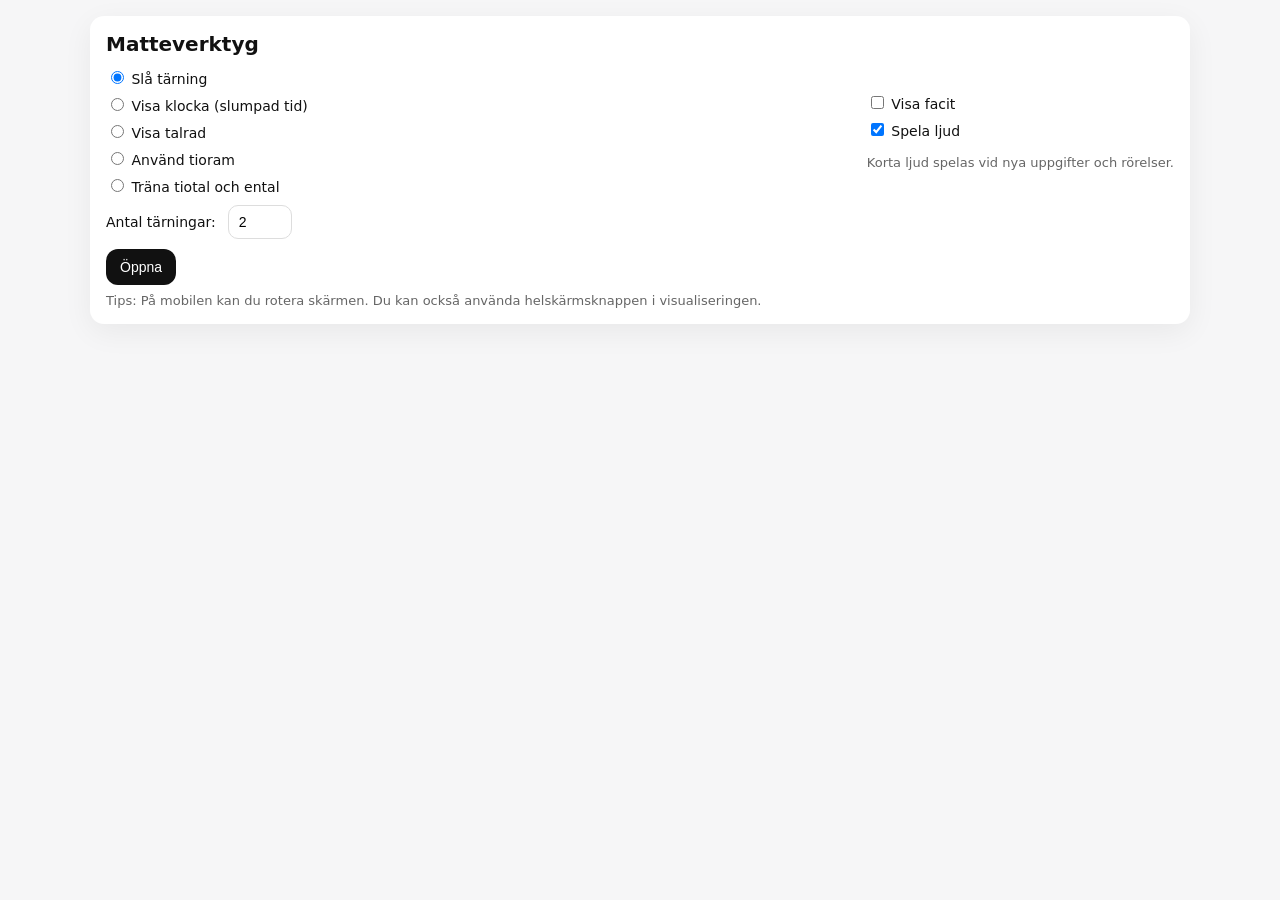
<file: matteapp.html>
<!doctype html>
<html lang="sv">
<head>
  <meta charset="utf-8" />
  <meta name="viewport" content="width=device-width,initial-scale=1" />
  <title>Matteverktyg</title>
  <style>
    :root { font-family: system-ui, -apple-system, Segoe UI, Roboto, Arial, sans-serif; }
    body { margin: 0; background: #f6f6f7; color: #111; }
    .app { max-width: 1100px; margin: 0 auto; padding: 16px; }
    .card { background: #fff; border-radius: 14px; padding: 16px; box-shadow: 0 8px 30px rgba(0,0,0,.06); }
    h1 { font-size: 20px; margin: 0 0 12px; }
    .row { display: flex; flex-wrap: wrap; gap: 12px; align-items: center; }
    .col { display: flex; flex-direction: column; gap: 8px; }
    label { font-size: 14px; }
    input[type="number"], select {
      font-size: 14px; padding: 8px 10px; border: 1px solid #ddd; border-radius: 10px; background: #fff;
    }
    button {
      font-size: 14px; padding: 10px 14px; border: 0; border-radius: 12px; background: #111; color: #fff;
      cursor: pointer;
    }
    button.secondary { background: #e9e9ea; color: #111; }
    button:disabled { opacity: .6; cursor: not-allowed; }
    .hint { color: #666; font-size: 13px; margin-top: 8px; }
    .spacer { height: 10px; }
    .hidden { display: none !important; }

    /* Visualization */
    .vizWrap {
      margin-top: 14px;
      display: grid;
      grid-template-rows: auto minmax(0, 1fr) auto;
      gap: 10px;
      height: min(78vh, 760px);
    }
    .vizTop { display:flex; gap: 10px; flex-wrap: wrap; align-items: center; justify-content: space-between; }
    .vizInfo { font-size: 15px; font-weight: 600; }
    .vizCanvasWrap {
      background: #fff; border-radius: 14px; box-shadow: inset 0 0 0 1px #eee;
      overflow: hidden; position: relative; min-width: 0; min-height: 0;
    }
    canvas { position: absolute; inset: 0; width: 100%; height: 100%; display: block; background: white; }
    #vizCard:fullscreen { box-sizing: border-box; width: 100%; height: 100%; border-radius: 0; }
    #vizCard:fullscreen .vizWrap { height: 100%; margin-top: 0; }
    .guessControl { position: absolute; z-index: 1; transform: translateX(-50%); display: flex; flex-direction: column; align-items: center; gap: 4px; }
    .guessControl label { font-size: 13px; font-weight: 600; }
    .guessControl input { box-sizing: border-box; width: 86px; height: 36px; padding: 4px 6px; text-align: center; font-size: 20px; }
    .guessControl input:read-only { background: #f0f0f1; }
    .guessControl input:invalid { border-color: #b3261e; }
    .guessControl.compact { gap: 0; }
    .guessControl.compact label { position: absolute; right: calc(100% + 6px); top: 50%; transform: translateY(-50%); white-space: nowrap; font-size: 12px; }
    .guessControl.compact input { width: 62px; height: 30px; font-size: 18px; }
    .balanceStatus { position: absolute; left: 8px; right: 8px; bottom: 8px; margin: 0; text-align: center; color: #555; font-size: 14px; }
    .vizBottom { display:flex; gap: 10px; flex-wrap: wrap; align-items: center; justify-content: center; }
    .pill { padding: 8px 12px; background:#f0f0f1; border-radius: 999px; font-size: 13px; color:#222; }
  </style>
</head>
<body>
  <div class="app">
    <div class="card" id="setupCard">
      <h1>Matteverktyg</h1>

      <div class="row">
        <div class="col">
          <label><input type="radio" name="mode" value="dice" checked> Slå tärning</label>
          <label><input type="radio" name="mode" value="clock"> Visa klocka (slumpad tid)</label>
          <label><input type="radio" name="mode" value="numberline"> Visa talrad</label>
          <label><input type="radio" name="mode" value="tenframe"> Använd tioram</label>
          <label><input type="radio" name="mode" value="placevalue"> Träna tiotal och ental</label>
        </div>

        <div class="col" id="answerOptions" style="margin-left:auto;">
          <!-- DEFAULT: AVBOCKAD -->
          <label><input id="showAnswer" type="checkbox"> Visa facit</label>
          <label><input id="soundEnabled" type="checkbox" checked> Spela ljud</label>
          <div class="hint">Korta ljud spelas vid nya uppgifter och rörelser.</div>
        </div>
      </div>

      <div class="spacer"></div>

      <div class="row" id="diceOptions">
        <label>Antal tärningar:</label>
        <input id="numDice" type="number" min="1" max="24" value="2" />
      </div>

      <div class="row hidden" id="clockOptions">
        <label for="interval">Slumpa tider i:</label>
        <select id="interval">
          <option value="5" selected>5-minuterssteg</option>
          <option value="10">10-minuterssteg</option>
          <option value="15">15-minuterssteg</option>
          <option value="20">20-minuterssteg</option>
          <option value="all">Samtliga femminuterssteg</option>
        </select>
        <span class="hint" style="margin:0">25 och 35 minuter (5 i/över halv) slumpas aldrig.</span>
      </div>

      <div class="row hidden" id="numberlineOptions">
        <label>Talrad från:</label>
        <input id="nlMin" type="number" value="0" style="width:90px" />
        <label>till:</label>
        <input id="nlMax" type="number" value="10" style="width:90px" />
        <span class="hint" style="margin:0">Tips: t.ex. -10 till 10</span>

        <label style="margin-left:12px;">Figur:</label>
        <select id="nlFigure">
          <option value="ball" selected>Boll</option>
          <option value="rabbit">Kanin</option>
        </select>

        <label style="margin-left:12px;">Hopplängd:</label>
        <input id="nlStep" type="number" min="1" max="50" value="1" style="width:90px" />
      </div>

      <div class="row hidden" id="tenFrameOptions">
        <label for="tenFrameActivity">Övning:</label>
        <select id="tenFrameActivity">
          <option value="complete">Komplettera till valt tal</option>
          <option value="split">Dela upp ett tal</option>
        </select>
        <label for="tenFrameTarget">Talområde:</label>
        <select id="tenFrameTarget">
          <option value="5">Upp till 5</option>
          <option value="10" selected>Upp till 10</option>
        </select>
        <label for="tenFrameGrouping">Talbild:</label>
        <select id="tenFrameGrouping">
          <option value="numicon" selected>Numicon-talformer</option>
          <option value="pairs">Tioram, grupperad i par</option>
          <option value="fives">Två rader med 5</option>
        </select>
      </div>

      <div class="row hidden" id="placeValueOptions">
        <label for="placeValueActivity">Övning:</label>
        <select id="placeValueActivity">
          <option value="identify">Vilket tal visar klossarna?</option>
          <option value="build">Bygg talet med klossar</option>
        </select>
        <label for="placeValueRange">Talområde:</label>
        <select id="placeValueRange">
          <option value="20">Upp till 20</option>
          <option value="99" selected>Upp till 99</option>
        </select>
        <label for="placeValueShapes">Klossar:</label>
        <select id="placeValueShapes">
          <option value="numicon" selected>Numicon-talformer</option>
          <option value="blocks">Tiotalsstavar och entalsklossar</option>
        </select>
      </div>

      <div class="spacer"></div>
      <div class="row">
        <button id="openBtn">Öppna</button>
      </div>

      <div class="hint">Tips: På mobilen kan du rotera skärmen. Du kan också använda helskärmsknappen i visualiseringen.</div>
    </div>

    <div class="card hidden" id="vizCard">
      <div class="vizWrap">
        <div class="vizTop">
          <div class="vizInfo" id="vizTitle">—</div>
          <div class="row">
            <span class="pill" id="answerPill">Facit: (dolt)</span>
            <button class="secondary" id="toggleAnswerBtn" aria-pressed="false">Visa facit</button>
            <button class="secondary" id="fullscreenBtn">Helskärm</button>
            <button class="secondary" id="backBtn">Tillbaka</button>
          </div>
        </div>

        <div class="vizCanvasWrap" id="canvasContainer">
          <canvas id="canvas"></canvas>
          <div class="guessControl hidden" id="guessControl">
            <label for="tenFrameGuess" id="guessLabel">Ditt tal:</label>
            <input id="tenFrameGuess" type="number" min="0" max="10" step="1" inputmode="numeric" autocomplete="off" aria-describedby="balanceStatus" />
          </div>
          <p class="balanceStatus hidden" id="balanceStatus" role="status" aria-live="polite"></p>
        </div>

        <div class="vizBottom">
        <button id="actionBtn">—</button>
        <button class="secondary" id="leftBtn">←</button>
        <button class="secondary" id="rightBtn">→</button>
      </div>
      </div>
    </div>
  </div>

<script>
(() => {
  // ---------- State ----------
  let mode = "dice";
  let showAnswer = document.getElementById("showAnswer").checked;

  // Dice state
  let diceN = 2;
  let diceValues = [];
  let diceAnim = null;

  // Clock state
  let interval = "5";
  let clockTime = { h: 0, m: 0 }; // 0-11, 0-59
  let clockAngles = { hour: -Math.PI/2, min: -Math.PI/2 };
  let clockAnim = null;

  // Number line state
  let nlDisplayValue = 0;
  let nlMin = 0;
  let nlMax = 10;
  let nlValue = 0;
  let nlAnim = null;
  let nlAnimState = null; // {from,to,t0,duration}
  let nlFigure = "ball"; // "ball" | "rabbit"
  let nlStepSize = 1;

  // Tioram state
  let tenFrameTask = { type: "complete", total: 10, shown: 5, missing: 5 };
  let tenFrameGuess = null;
  let tenFrameGuessText = "";
  let tenFrameGuessError = "";

  // Place value state
  let placeValueTask = { type: "identify", number: 0, tens: 0, ones: 0 };
  let soundEnabled = true;

  const rabbitImg = new Image();

  rabbitImg.onload = () => {
    if (!vizCard.classList.contains("hidden") && mode === "numberline" && nlFigure === "rabbit") {
      redraw();
    }
  };

  rabbitImg.onerror = () => {
    console.error("Kunde inte ladda rabbit.png. Kontrollera sökväg/filnamn.");
  };

  rabbitImg.src = "rabbit.png";

  // ---------- Elements ----------
  const setupCard = document.getElementById("setupCard");
  const vizCard = document.getElementById("vizCard");
  const diceOptions = document.getElementById("diceOptions");
  const clockOptions = document.getElementById("clockOptions");
  const numberlineOptions = document.getElementById("numberlineOptions");
  const tenFrameOptions = document.getElementById("tenFrameOptions");
  const placeValueOptions = document.getElementById("placeValueOptions");

  const openBtn = document.getElementById("openBtn");
  const backBtn = document.getElementById("backBtn");
  const fullscreenBtn = document.getElementById("fullscreenBtn");
  const toggleAnswerBtn = document.getElementById("toggleAnswerBtn");
  const actionBtn = document.getElementById("actionBtn");
  const leftBtn = document.getElementById("leftBtn");
  const rightBtn = document.getElementById("rightBtn");


  const showAnswerEl = document.getElementById("showAnswer");
  const soundEnabledEl = document.getElementById("soundEnabled");
  const tenFrameActivityEl = document.getElementById("tenFrameActivity");
  const tenFrameTargetEl = document.getElementById("tenFrameTarget");
  const tenFrameGroupingEl = document.getElementById("tenFrameGrouping");
  const tenFrameGuessEl = document.getElementById("tenFrameGuess");
  const guessControl = document.getElementById("guessControl");
  const guessLabel = document.getElementById("guessLabel");
  const balanceStatus = document.getElementById("balanceStatus");
  const placeValueActivityEl = document.getElementById("placeValueActivity");
  const placeValueRangeEl = document.getElementById("placeValueRange");
  const placeValueShapesEl = document.getElementById("placeValueShapes");
  const numDiceEl = document.getElementById("numDice");
  const intervalEl = document.getElementById("interval");
  const nlMinEl = document.getElementById("nlMin");
  const nlMaxEl = document.getElementById("nlMax");
  const nlFigureEl = document.getElementById("nlFigure");
  const nlStepEl = document.getElementById("nlStep");

  const vizTitle = document.getElementById("vizTitle");
  const answerPill = document.getElementById("answerPill");

  const canvasContainer = document.getElementById("canvasContainer");
  const canvas = document.getElementById("canvas");
  const ctx = canvas.getContext("2d");

  // #region Numicon talbilder
  // Färger och former följer användarens referensbild. Ett vitt hål visar ett ental.
  // Udda tal över 1 har ett extra hål uppe till höger och en indragen kant till vänster.
  class NumiconShapes {
    constructor(context) {
      this.ctx = context;
      this.colors = [null, "#f8ae4c", "#a9bae1", "#ffed00", "#b3d38d", "#e63027",
        "#00abc5", "#f39aa4", "#009e59", "#674997", "#006cb5"];
    }

    size(value, unit) {
      return { width: (value === 1 ? 1 : 2) * unit, height: Math.ceil(value / 2) * unit };
    }

    drawCentered(value, centerX, centerY, unit) {
      if (value < 1 || value > 10) return;
      const size = this.size(value, unit);
      this.draw(value, centerX - size.width / 2, centerY - size.height / 2, unit);
    }

    draw(value, x, y, unit) {
      if (value < 1 || value > 10) return;
      const context = this.ctx;
      const size = this.size(value, unit);
      const hasStep = value > 1 && value % 2 === 1;
      const points = hasStep
        ? [[unit, 0], [size.width, 0], [size.width, size.height], [0, size.height], [0, unit], [unit, unit]]
        : [[0, 0], [size.width, 0], [size.width, size.height], [0, size.height]];
      const radius = unit * 0.055;

      context.save();
      context.beginPath();
      points.forEach((point, index) => {
        const previous = points[(index + points.length - 1) % points.length];
        const next = points[(index + 1) % points.length];
        const beforeLength = Math.hypot(previous[0] - point[0], previous[1] - point[1]);
        const afterLength = Math.hypot(next[0] - point[0], next[1] - point[1]);
        const beforeX = x + point[0] + (previous[0] - point[0]) * radius / beforeLength;
        const beforeY = y + point[1] + (previous[1] - point[1]) * radius / beforeLength;
        const afterX = x + point[0] + (next[0] - point[0]) * radius / afterLength;
        const afterY = y + point[1] + (next[1] - point[1]) * radius / afterLength;
        if (index === 0) context.moveTo(beforeX, beforeY);
        else context.lineTo(beforeX, beforeY);
        context.quadraticCurveTo(x + point[0], y + point[1], afterX, afterY);
      });
      context.closePath();
      context.fillStyle = this.colors[value];
      context.fill();
      context.strokeStyle = "rgba(0, 0, 0, 0.22)";
      context.lineWidth = Math.max(0.7, unit * 0.025);
      context.stroke();

      context.fillStyle = "#fff";
      for (let row = 0; row < Math.ceil(value / 2); row++) {
        for (let column = 0; column < (value === 1 ? 1 : 2); column++) {
          if (hasStep && row === 0 && column === 0) continue;
          context.beginPath();
          context.arc(x + (column + 0.5) * unit, y + (row + 0.5) * unit, unit * 0.35, 0, Math.PI * 2);
          context.fill();
        }
      }
      context.restore();
    }
  }

  const numiconShapes = new NumiconShapes(ctx);
  // #endregion

  let soundContext = null;

  // ---------- Helpers ----------
  function clamp(v, a, b){ return Math.max(a, Math.min(b, v)); }

  // #region Ritstorlek och helskärm
  let canvasResizeFrame = null;

  function resizeCanvasToContainer() {
    const rect = canvasContainer.getBoundingClientRect();
    const dpr = window.devicePixelRatio || 1;
    const width = Math.max(1, Math.floor(rect.width * dpr));
    const height = Math.max(1, Math.floor(rect.height * dpr));
    if (canvas.width !== width) canvas.width = width;
    if (canvas.height !== height) canvas.height = height;
    ctx.setTransform(dpr, 0, 0, dpr, 0, 0); // draw in CSS pixels
  }

  function scheduleCanvasResize() {
    if (canvasResizeFrame !== null) return;
    canvasResizeFrame = requestAnimationFrame(() => {
      canvasResizeFrame = null;
      if (vizCard.classList.contains("hidden")) return;
      resizeCanvasToContainer();
      redraw();
    });
  }

  // Storleken kan ändras utan en window-resize, till exempel när kortet går till helskärm.
  const canvasSizeObserver = new ResizeObserver(scheduleCanvasResize);
  canvasSizeObserver.observe(canvasContainer);
  document.addEventListener("fullscreenchange", () => {
    fullscreenBtn.textContent = document.fullscreenElement ? "Avsluta helskärm" : "Helskärm";
    scheduleCanvasResize();
  });
  // #endregion

  function withSoundContext(playSound) {
    if (!soundEnabled) return;

    const AudioContextType = window.AudioContext || window.webkitAudioContext;
    if (!AudioContextType) return;

    try {
      if (!soundContext) soundContext = new AudioContextType();
      soundContext.resume().then(() => playSound(soundContext)).catch(() => {});
    } catch {}
  }

  function playTone(context, startTime, frequency, duration, peakVolume, waveType = "sine") {
    const oscillator = context.createOscillator();
    const volume = context.createGain();

    oscillator.type = waveType;
    oscillator.frequency.setValueAtTime(frequency, startTime);
    volume.gain.setValueAtTime(0.0001, startTime);
    volume.gain.exponentialRampToValueAtTime(peakVolume, startTime + 0.003);
    volume.gain.exponentialRampToValueAtTime(0.0001, startTime + duration);

    oscillator.connect(volume);
    volume.connect(context.destination);
    oscillator.start(startTime);
    oscillator.stop(startTime + duration + 0.005);
  }

  function playNoiseClick(context, startTime, duration, peakVolume, cutoffFrequency) {
    const frameCount = Math.max(1, Math.floor(context.sampleRate * duration));
    const noiseBuffer = context.createBuffer(1, frameCount, context.sampleRate);
    const noiseSamples = noiseBuffer.getChannelData(0);
    for (let i = 0; i < frameCount; i++) noiseSamples[i] = Math.random() * 2 - 1;

    const source = context.createBufferSource();
    const filter = context.createBiquadFilter();
    const volume = context.createGain();

    source.buffer = noiseBuffer;
    filter.type = "lowpass";
    filter.frequency.setValueAtTime(cutoffFrequency, startTime);
    volume.gain.setValueAtTime(0.0001, startTime);
    volume.gain.exponentialRampToValueAtTime(peakVolume, startTime + 0.002);
    volume.gain.exponentialRampToValueAtTime(0.0001, startTime + duration);

    source.connect(filter);
    filter.connect(volume);
    volume.connect(context.destination);
    source.start(startTime);
    source.stop(startTime + duration + 0.005);
  }

  // #region Built-in sound effects
  function playJumpSound() {
    withSoundContext(context => {
      const startTime = context.currentTime;
      const oscillator = context.createOscillator();
      const volume = context.createGain();

      oscillator.type = "sine";
      oscillator.frequency.setValueAtTime(260, startTime);
      oscillator.frequency.exponentialRampToValueAtTime(560, startTime + 0.06);
      oscillator.frequency.exponentialRampToValueAtTime(220, startTime + 0.24);

      volume.gain.setValueAtTime(0.0001, startTime);
      volume.gain.exponentialRampToValueAtTime(0.16, startTime + 0.02);
      volume.gain.exponentialRampToValueAtTime(0.0001, startTime + 0.25);

      oscillator.connect(volume);
      volume.connect(context.destination);
      oscillator.start(startTime);
      oscillator.stop(startTime + 0.26);
    });
  }

  function playDiceRollSound() {
    withSoundContext(context => {
      const startTime = context.currentTime;
      for (let hit = 0; hit < 12; hit++) {
        const hitTime = startTime + hit * 0.072 + Math.random() * 0.025;
        playNoiseClick(context, hitTime, 0.035, 0.13, 1500);
        playTone(context, hitTime, randInt(150, 260), 0.055, 0.07, "triangle");
      }
    });
  }

  function playTaskSound() {
    withSoundContext(context => {
      const startTime = context.currentTime;
      playTone(context, startTime, 520, 0.08, 0.045);
      playTone(context, startTime + 0.07, 740, 0.10, 0.04);
    });
  }

  function playClockSound() {
    withSoundContext(context => {
      const startTime = context.currentTime;
      for (let tick = 0; tick < 10; tick++) {
        const tickTime = startTime + tick * 0.2;
        const frequency = tick % 2 === 0 ? 1050 : 820;
        playNoiseClick(context, tickTime, 0.012, 0.045, 4200);
        playTone(context, tickTime, frequency, 0.035, 0.055);
      }
    });
  }
  // #endregion

  function setFacit(text) {
    showAnswerEl.checked = showAnswer;
    toggleAnswerBtn.textContent = showAnswer ? "Dölj facit" : "Visa facit";
    toggleAnswerBtn.setAttribute("aria-pressed", String(showAnswer));
    if (!showAnswer) {
      answerPill.textContent = "Facit: (dolt)";
      return;
    }
    answerPill.textContent = "Facit: " + text;
  }

  // #region Visa och dölj facit
  function setAnswerVisibility(visible) {
    showAnswer = visible;
    if (vizCard.classList.contains("hidden")) {
      setFacit("—");
      return;
    }
    if (mode === "dice") setFacit(String(diceValues.reduce((sum, value) => sum + value, 0)));
    else if (mode === "clock") setFacit(formatTime(clockTime));
    else if (mode === "numberline") setFacit(String(nlValue));
    else if (mode === "tenframe") setFacit(getTenFrameAnswer());
    else if (mode === "placevalue") setFacit(getPlaceValueAnswer());
    redraw();
  }
  // #endregion

  // ---------- UI wiring ----------
  document.querySelectorAll('input[name="mode"]').forEach(r => {
    r.addEventListener("change", () => {
      mode = document.querySelector('input[name="mode"]:checked').value;
      diceOptions.classList.toggle("hidden", mode !== "dice");
      clockOptions.classList.toggle("hidden", mode !== "clock");
      numberlineOptions.classList.toggle("hidden", mode !== "numberline");
      tenFrameOptions.classList.toggle("hidden", mode !== "tenframe");
      placeValueOptions.classList.toggle("hidden", mode !== "placevalue");
    });
  });

  showAnswerEl.addEventListener("change", () => {
    setAnswerVisibility(!!showAnswerEl.checked);
  });

  toggleAnswerBtn.addEventListener("click", () => setAnswerVisibility(!showAnswer));
  tenFrameGuessEl.addEventListener("input", updateTenFrameGuess);

  soundEnabledEl.addEventListener("change", () => {
    soundEnabled = !!soundEnabledEl.checked;
  });

  nlFigureEl.addEventListener("change", () => {
    nlFigure = nlFigureEl.value;
    if (!vizCard.classList.contains("hidden") && mode === "numberline") redraw();
  });

  nlStepEl.addEventListener("change", () => {
    const n = parseInt(nlStepEl.value || "1", 10);
    nlStepSize = clamp(Number.isNaN(n) ? 1 : n, 1, 200);
    nlStepEl.value = String(nlStepSize);
  });

  numDiceEl.addEventListener("change", () => {
    diceN = clamp(parseInt(numDiceEl.value || "2", 10), 1, 24);
    numDiceEl.value = diceN;
  });

  intervalEl.addEventListener("change", () => {
    interval = intervalEl.value;
  });

  openBtn.addEventListener("click", () => {
    showAnswer = !!showAnswerEl.checked;
    soundEnabled = !!soundEnabledEl.checked;
    diceN = clamp(parseInt(numDiceEl.value || "2", 10), 1, 24);
    interval = intervalEl.value;
    if (mode === "numberline") {
      let a = parseInt(nlMinEl.value || "0", 10);
      let b = parseInt(nlMaxEl.value || "20", 10);

      if (Number.isNaN(a)) a = 0;
      if (Number.isNaN(b)) b = 20;

      // om användaren skriver "fel" ordning
      if (a > b) [a, b] = [b, a];

      // begränsa så det inte blir extremt (valfritt, men bra)
      a = clamp(a, -200, 200);
      b = clamp(b, -200, 200);

      // minst 1 steg
      if (a === b) b = a + 1;

      nlMin = a;
      nlMax = b;

      nlFigure = nlFigureEl.value;
      const s = parseInt(nlStepEl.value || "1", 10);
      nlStepSize = clamp(Number.isNaN(s) ? 1 : s, 1, 200);
      nlStepEl.value = String(nlStepSize);

      // skriv tillbaka (så UI visar vad som faktiskt gäller)
      nlMinEl.value = String(nlMin);
      nlMaxEl.value = String(nlMax);
    }



    setupCard.classList.add("hidden");
    vizCard.classList.remove("hidden");

    resizeCanvasToContainer();
    if (mode === "dice") startDiceView();
    else if (mode === "clock") startClockView();
    else if (mode === "numberline") startNumberLineView();
    else if (mode === "tenframe") startTenFrameView();
    else startPlaceValueView();

  });

  // FIX: lämna fullscreen innan vi går tillbaka (annars kan UI "låsa")
  backBtn.addEventListener("click", async () => {
    stopAllAnimations();
    stopNumberlineAnim();

    if (document.fullscreenElement) {
      try { await document.exitFullscreen(); } catch {}
    }

    setupCard.classList.remove("hidden");
    vizCard.classList.add("hidden");
  });

  fullscreenBtn.addEventListener("click", async () => {
    try {
      if (!document.fullscreenElement) {
        await vizCard.requestFullscreen();
      } else {
        await document.exitFullscreen();
      }
    } catch {}
  });

  window.addEventListener("resize", scheduleCanvasResize);

  window.addEventListener("keydown", (e) => {
    if (vizCard.classList.contains("hidden")) return;
    if (mode !== "numberline") return;

    if (e.key === "ArrowLeft") { e.preventDefault(); moveNumberLine(-1); }
    if (e.key === "ArrowRight") { e.preventDefault(); moveNumberLine(+1); }
  });

  // Swipe för talrad (mobil/surfplatta)
  let touchStartX = null;

  canvas.addEventListener("touchstart", (e) => {
    if (vizCard.classList.contains("hidden")) return;
    if (mode !== "numberline") return;
    touchStartX = e.touches[0].clientX;
  }, { passive: true });

  canvas.addEventListener("touchend", (e) => {
    if (vizCard.classList.contains("hidden")) return;
    if (mode !== "numberline") return;
    if (touchStartX == null) return;

    const endX = e.changedTouches[0].clientX;
    const dx = endX - touchStartX;
    touchStartX = null;

    if (Math.abs(dx) < 25) return; // ignore små svep

    if (dx < 0) moveNumberLine(-1);
    else moveNumberLine(+1);
  }, { passive: true });


  // ---------- Dice ----------
  function startDiceView() {
    leftBtn.classList.add("hidden");
    rightBtn.classList.add("hidden");
    vizTitle.textContent = "Tärningar";
    actionBtn.textContent = "Slå igen";
    diceValues = Array.from({length: diceN}, () => randInt(1,6));
    setFacit(String(diceValues.reduce((a,b)=>a+b,0)));
    redraw();

    actionBtn.onclick = () => rollDiceAnimated();
  }

  function rollDiceAnimated() {
    stopAllAnimations();
    playDiceRollSound();

    const duration = 950; // ms
    const start = performance.now();
    const final = Array.from({length: diceN}, () => randInt(1,6));

    function frame(t) {
      const p = clamp((t - start)/duration, 0, 1);
      const ease = 1 - (1 - p)*(1 - p);

      if (p < 1) diceValues = Array.from({length: diceN}, () => randInt(1,6));
      else diceValues = final;

      // jitter + bounce
      const jitter = (1 - ease);
      const bounce = Math.abs(Math.sin(p * Math.PI * 3)) * (1 - ease);

      redraw({ diceJitter: jitter, diceBounce: bounce });

      if (p < 1) diceAnim = requestAnimationFrame(frame);
      else {
        diceAnim = null;
        setFacit(String(diceValues.reduce((a,b)=>a+b,0)));
        redraw(); // final crisp redraw
      }
    }
    diceAnim = requestAnimationFrame(frame);
  }

  function drawDie(x, y, size, value, jitterScale, bounceScale) {
    const j = (size * 0.08) * (jitterScale || 0);
    const dx = (Math.random()*2 - 1) * j;
    const dy = (Math.random()*2 - 1) * j;

    const b = (size * 0.14) * (bounceScale || 0); // studs uppåt
    const dy2 = dy - b;

    // shadow
    ctx.fillStyle = "rgba(0,0,0,0.07)";
    roundRect(x+6+dx, y+6+dy2, size, size, size*0.12, true, false);

    // body
    ctx.fillStyle = "white";
    ctx.strokeStyle = "black";
    ctx.lineWidth = Math.max(2, size/40);
    roundRect(x+dx, y+dy2, size, size, size*0.12, true, true);

    // pips
    const margin = size * 0.22;
    const cx = [x+dx+margin, x+dx+size/2, x+dx+size-margin];
    const cy = [y+dy2+margin, y+dy2+size/2, y+dy2+size-margin];
    const r = Math.max(2, size*0.06);

    const pips = {
      1: [[1,1]],
      2: [[0,0],[2,2]],
      3: [[0,0],[1,1],[2,2]],
      4: [[0,0],[2,0],[0,2],[2,2]],
      5: [[0,0],[2,0],[1,1],[0,2],[2,2]],
      6: [[0,0],[2,0],[0,1],[2,1],[0,2],[2,2]],
    }[value] || [];

    ctx.fillStyle = "black";
    for (const [ix,iy] of pips) {
      ctx.beginPath();
      ctx.arc(cx[ix], cy[iy], r, 0, Math.PI*2);
      ctx.fill();
    }
  }

  function layoutDice() {
    const w = canvas.width / (window.devicePixelRatio || 1);
    const h = canvas.height / (window.devicePixelRatio || 1);
    const n = diceN;

    // välj grid nära kvadrat
    let cols = Math.ceil(Math.sqrt(n));
    let rows = Math.ceil(n / cols);

    const base = Math.min(w, h);

    // ÖKAD SPACING
    const gap = Math.max(24, base * 0.04);
    const margin = Math.max(12, base * 0.05);

    const size = Math.floor(Math.min(
      (w - 2*margin - (cols-1)*gap)/cols,
      (h - 2*margin - (rows-1)*gap)/rows
    ));
    const dieSize = clamp(size, 60, 700);

    // block size and centering
    const blockW = cols*dieSize + (cols-1)*gap;
    const blockH = rows*dieSize + (rows-1)*gap;
    const baseX = (w - blockW)/2;
    const baseY = (h - blockH)/2;

    return { w, h, cols, rows, gap, margin, dieSize, baseX, baseY };
  }

  // ---------- Clock ----------
  function startClockView() {
    leftBtn.classList.add("hidden");
    rightBtn.classList.add("hidden");
    vizTitle.textContent = "Klocka";
    actionBtn.textContent = "Slumpa ny tid";

    clockTime = randomTime(interval);
    setClockAnglesInstant(clockTime);
    setFacit(formatTime(clockTime));
    redraw();

    actionBtn.onclick = () => newClockTimeAnimated();
  }

  function randomTime(interval, excludedMinute = null) {
    const h = randInt(0, 11);
    const step = interval === "all" ? 5 : Number(interval);
    const possibleMinutes = Array.from({ length: 60 }, (_, minute) => minute)
      .filter(minute => minute !== 25 && minute !== 35 && minute % step === 0)
      .filter(minute => minute !== excludedMinute);
    const m = possibleMinutes[randInt(0, possibleMinutes.length - 1)];
    return { h, m };
  }

  function getDisplayedMinute() {
    const fullTurn = Math.PI * 2;
    const angleFromTwelve = (clampAngle(clockAngles.min) + Math.PI / 2) % fullTurn;
    return Math.round((angleFromTwelve / fullTurn) * 60) % 60;
  }

  function formatTime(t) {
    let hh = t.h % 12;
    if (hh === 0) hh = 12;
    return String(hh).padStart(2,"0") + ":" + String(t.m).padStart(2,"0");
  }

  function setClockAnglesInstant(t) {
    const minAng = clampAngle(-Math.PI/2 + (t.m/60)*Math.PI*2);
    const hourAng = clampAngle(-Math.PI/2 + ((t.h%12)/12)*Math.PI*2 + (t.m/60)*(Math.PI*2/12));
    clockAngles.min = minAng;
    clockAngles.hour = hourAng;
  }

  function clampAngle(a) {
    const two = Math.PI*2;
    a = a % two;
    if (a < 0) a += two;
    return a;
  }

  function clockwiseDelta(start, target) {
    start = clampAngle(start);
    target = clampAngle(target);
    return (target - start + Math.PI*2) % (Math.PI*2);
  }

  function newClockTimeAnimated() {
    stopAllAnimations();

    playClockSound();

    const newT = randomTime(interval, getDisplayedMinute());

    const targetMin = clampAngle(-Math.PI/2 + (newT.m/60)*Math.PI*2);
    const targetHour = clampAngle(-Math.PI/2 + ((newT.h%12)/12)*Math.PI*2 + (newT.m/60)*(Math.PI*2/12));

    const startMin = clockAngles.min;
    const startHour = clockAngles.hour;

    const dMin = clockwiseDelta(startMin, targetMin);
    const dHour = clockwiseDelta(startHour, targetHour);

    const duration = 2000;
    const start = performance.now();

    function frame(t) {
      const p = clamp((t - start)/duration, 0, 1);
      const ease = 1 - (1 - p)*(1 - p);

      clockAngles.min = clampAngle(startMin + dMin*ease);
      clockAngles.hour = clampAngle(startHour + dHour*ease);

      redraw();

      if (p < 1) clockAnim = requestAnimationFrame(frame);
      else {
        clockAnim = null;
        clockTime = newT;
        setFacit(formatTime(clockTime));
      }
    }
    clockAnim = requestAnimationFrame(frame);
  }

  function drawClock() {
    const w = canvas.width / (window.devicePixelRatio || 1);
    const h = canvas.height / (window.devicePixelRatio || 1);
    const size = Math.min(w, h);

    const cx = w/2, cy = h/2;
    const r = size * 0.42;

    // face
    ctx.fillStyle = "white";
    ctx.strokeStyle = "black";
    ctx.lineWidth = 3;
    ctx.beginPath();
    ctx.arc(cx, cy, r, 0, Math.PI*2);
    ctx.fill();
    ctx.stroke();

    // markers + numbers (12 up)
    for (let i=0; i<12; i++) {
      const ang = -Math.PI/2 + i*(Math.PI*2/12);
      const x1 = cx + (r*0.88)*Math.cos(ang);
      const y1 = cy + (r*0.88)*Math.sin(ang);
      const x2 = cx + (r*0.98)*Math.cos(ang);
      const y2 = cy + (r*0.98)*Math.sin(ang);
      ctx.lineWidth = 3;
      ctx.beginPath();
      ctx.moveTo(x1,y1); ctx.lineTo(x2,y2);
      ctx.stroke();

      const num = ((i + 11) % 12) + 1;
      const tx = cx + (r*0.72)*Math.cos(ang);
      const ty = cy + (r*0.72)*Math.sin(ang);
      ctx.fillStyle = "#111";
      ctx.font = `${Math.max(12, r*0.10)}px system-ui`;
      ctx.textAlign = "center";
      ctx.textBaseline = "middle";
      ctx.fillText(String(num), tx, ty);
    }

    // Kort visare (timvisare) är röd.
    ctx.strokeStyle = "#e53935";
    ctx.lineCap = "round";
    ctx.lineWidth = Math.max(4, r/18);
    ctx.beginPath();
    ctx.moveTo(cx, cy);
    ctx.lineTo(cx + (r*0.42)*Math.cos(clockAngles.hour),
               cy + (r*0.42)*Math.sin(clockAngles.hour));
    ctx.stroke();

    // Lång visare (minutvisare) är blå.
    ctx.strokeStyle = "#1e88e5"
    ctx.lineWidth = Math.max(3, r/24);
    ctx.beginPath();
    ctx.moveTo(cx, cy);
    ctx.lineTo(cx + (r*0.62)*Math.cos(clockAngles.min),
               cy + (r*0.62)*Math.sin(clockAngles.min));
    ctx.stroke();

    // center dot
    ctx.fillStyle = "#111";
    ctx.beginPath();
    ctx.arc(cx, cy, 6, 0, Math.PI*2);
    ctx.fill();
  }

  // #region Ten-frame activities
  function startTenFrameView() {
    leftBtn.classList.add("hidden");
    rightBtn.classList.add("hidden");
    vizTitle.textContent = "Tioram";
    actionBtn.textContent = "Slumpa ny uppgift";
    actionBtn.onclick = generateTenFrameTask;
    generateTenFrameTask();
  }

  function generateTenFrameTask() {
    const taskType = tenFrameActivityEl.value;
    const limit = Number(tenFrameTargetEl.value);
    let total;
    let shown;

    if (taskType === "complete") {
      total = limit;
      shown = randInt(1, total - 1);
    } else {
      total = randInt(2, limit);
      shown = randInt(1, total - 1);
    }

    tenFrameTask = { type: taskType, total, shown, missing: total - shown };
    tenFrameGuess = null;
    tenFrameGuessText = "";
    tenFrameGuessError = "";
    tenFrameGuessEl.value = "";
    tenFrameGuessEl.setCustomValidity("");
    setFacit(getTenFrameAnswer());
    playTaskSound();
    redraw();
  }

  function getTenFrameAnswer() {
    return `${tenFrameTask.shown} + ${tenFrameTask.missing} = ${tenFrameTask.total}`;
  }

  function drawTenFrame() {
    const w = canvas.width / (window.devicePixelRatio || 1);
    const h = canvas.height / (window.devicePixelRatio || 1);
    const isCompleteTask = tenFrameTask.type === "complete";
    const prompt = isCompleteTask
      ? `Hur många saknas till ${tenFrameTask.total}?`
      : `Dela upp talet ${tenFrameTask.total}. En del är ${tenFrameTask.shown}.`;

    ctx.fillStyle = "#111";
    ctx.textAlign = "center";
    ctx.textBaseline = "middle";
    ctx.font = `600 ${Math.max(21, Math.min(38, w * 0.045))}px system-ui`;
    if (tenFrameGroupingEl.value === "numicon") {
      drawNumiconBalance(w, h, prompt);
      return;
    }
    const columns = tenFrameGroupingEl.value === "pairs" ? 2 : 5;
    ctx.fillText(prompt, w / 2, h * (columns === 2 ? 0.14 : 0.18), w * 0.9);

    const rows = 10 / columns;
    const cellSize = Math.max(24, Math.min(68, w * (columns === 2 ? 0.22 : 0.13), h * (columns === 2 ? 0.12 : 0.19)));
    const gap = Math.max(7, cellSize * 0.14);
    const frameWidth = cellSize * columns + gap * (columns - 1);
    const frameHeight = cellSize * rows + gap * (rows - 1);
    const startX = (w - frameWidth) / 2;
    const startY = (h - frameHeight) / 2 + h * 0.08;

    for (let i = 0; i < 10; i++) {
      const row = Math.floor(i / columns);
      const column = i % columns;
      const x = startX + column * (cellSize + gap);
      const y = startY + row * (cellSize + gap);
      const isActive = i < tenFrameTask.total;
      const isShown = i < tenFrameTask.shown;
      const isRevealed = showAnswer && isActive && !isShown;

      ctx.fillStyle = isShown ? "#1e88e5" : isRevealed ? "#f4b400" : isActive ? "#fff" : "#f1f2f4";
      ctx.strokeStyle = isActive ? "#444" : "#d6d6d6";
      ctx.lineWidth = Math.max(2, cellSize * 0.04);
      roundRect(x, y, cellSize, cellSize, cellSize * 0.12, true, true);

      if (isShown || isRevealed) {
        ctx.fillStyle = isShown ? "#1e88e5" : "#f4b400";
        ctx.beginPath();
        ctx.arc(x + cellSize / 2, y + cellSize / 2, cellSize * 0.31, 0, Math.PI * 2);
        ctx.fill();
      }
    }
  }

  // #region Talet som saknas och balansvågen
  function updateTenFrameGuess() {
    if (showAnswer) return;
    const wasBalanced = tenFrameGuess !== null && tenFrameTask.shown + tenFrameGuess === tenFrameTask.total;
    tenFrameGuessText = tenFrameGuessEl.value.trim();
    const value = Number(tenFrameGuessText);
    const isValid = tenFrameGuessText === "" || (Number.isInteger(value) && value >= 0 && value <= 10);
    tenFrameGuessError = isValid ? "" : "Skriv ett heltal mellan 0 och 10.";
    tenFrameGuessEl.setCustomValidity(tenFrameGuessError);
    tenFrameGuess = isValid && tenFrameGuessText !== "" ? value : null;
    const isBalanced = tenFrameGuess !== null && tenFrameTask.shown + tenFrameGuess === tenFrameTask.total;
    if (isBalanced && !wasBalanced) playTaskSound();
    redraw();
  }

  function getBalanceValues() {
    const guess = showAnswer ? tenFrameTask.missing : tenFrameGuess;
    const left = tenFrameTask.shown + (guess ?? 0);
    const right = tenFrameTask.total;
    return { guess, left, right, difference: left - right };
  }

  function drawNumiconBalance(w, h, prompt) {
    ctx.fillStyle = "#111";
    ctx.textAlign = "center";
    ctx.textBaseline = "middle";
    ctx.font = `600 ${Math.max(16, Math.min(38, w * 0.045, h * 0.07))}px system-ui`;
    ctx.fillText(prompt, w / 2, h * 0.11, w * 0.92);

    const values = getBalanceValues();
    const unit = Math.max(8, Math.min(66, w * 0.90 / 12.6, h * 0.38 / 5));
    const centerX = w / 2;
    const beamY = h * 0.64;
    const leftX = centerX - unit * 3.35;
    const rightX = centerX + unit * 3.35;
    const rise = Math.min(unit * 0.75, h * 0.055) * clamp(values.difference / Math.max(1, values.right * 0.6), -1, 1);
    // Större vikt på vänster sida ger större y-värde där: vänster skål sjunker.
    const leftY = beamY + rise;
    const rightY = beamY - rise;
    const partX = leftX - unit * 1.6;
    const guessX = leftX + unit * 1.6;
    const isBalanced = values.guess !== null && values.difference === 0;
    drawBalanceScale(centerX, beamY, leftX, leftY, rightX, rightY, unit, h, isBalanced);

    const partSize = numiconShapes.size(tenFrameTask.shown, unit);
    numiconShapes.draw(tenFrameTask.shown, partX - partSize.width / 2, leftY - partSize.height, unit);
    const totalSize = numiconShapes.size(tenFrameTask.total, unit);
    numiconShapes.draw(tenFrameTask.total, rightX - totalSize.width / 2, rightY - totalSize.height, unit);

    if (values.guess === null) {
      ctx.fillStyle = "#fafafa";
      ctx.strokeStyle = "#8b8b8b";
      ctx.lineWidth = 2;
      ctx.setLineDash([unit * 0.15, unit * 0.12]);
      roundRect(guessX - unit * 0.9, leftY - unit * 1.8, unit * 1.8, unit * 1.8, unit * 0.12, true, true);
      ctx.setLineDash([]);
      ctx.fillStyle = "#555";
      ctx.font = `600 ${unit * 1.15}px system-ui`;
      ctx.fillText("?", guessX, leftY - unit * 0.9);
    } else if (values.guess === 0) {
      ctx.fillStyle = "#555";
      ctx.font = `600 ${unit * 1.1}px system-ui`;
      ctx.fillText("0", guessX, leftY - unit * 0.9);
    } else {
      const guessSize = numiconShapes.size(values.guess, unit);
      numiconShapes.draw(values.guess, guessX - guessSize.width / 2, leftY - guessSize.height, unit);
    }

    ctx.fillStyle = "#111";
    ctx.font = `500 ${unit * 0.85}px system-ui`;
    ctx.fillText("+", leftX, leftY - unit * 1.3);
    ctx.fillText("=", centerX, beamY - unit * 2.1);

    // HTML-fältet använder samma koordinater som frågerutan och följer ändrad ritstorlek.
    guessControl.style.left = `${guessX}px`;
    guessControl.style.top = `${leftY + Math.max(8, h * 0.024)}px`;
    guessControl.classList.toggle("compact", h < 340);
    guessLabel.textContent = showAnswer ? "Facit:" : "Ditt tal:";
    if (showAnswer) tenFrameGuessEl.value = String(tenFrameTask.missing);
    else if (tenFrameGuessEl.readOnly) tenFrameGuessEl.value = tenFrameGuessText;
    tenFrameGuessEl.readOnly = showAnswer;
    tenFrameGuessEl.setCustomValidity(showAnswer ? "" : tenFrameGuessError);
    const feedback = !showAnswer && tenFrameGuessError ? tenFrameGuessError
      : values.guess === null ? "Skriv ett tal under frågetecknet."
      : isBalanced ? "Vågen är i balans."
      : values.difference < 0 ? "Höger är tyngre."
      : "Vänster är tyngre.";
    if (balanceStatus.textContent !== feedback) balanceStatus.textContent = feedback;
  }

  function drawBalanceScale(centerX, beamY, leftX, leftY, rightX, rightY, unit, h, isBalanced) {
    ctx.save();
    const color = isBalanced ? "#257a43" : "#52606d";
    const footY = Math.min(h * 0.88, beamY + unit * 3.4);
    ctx.strokeStyle = color;
    ctx.lineWidth = Math.max(2, unit * 0.06);
    ctx.beginPath();
    ctx.moveTo(centerX, beamY);
    ctx.lineTo(centerX, footY - unit * 0.45);
    ctx.stroke();
    ctx.beginPath();
    ctx.moveTo(centerX, footY - unit * 0.65);
    ctx.lineTo(centerX + unit * 0.65, footY);
    ctx.lineTo(centerX - unit * 0.65, footY);
    ctx.closePath();
    ctx.fillStyle = "#e8edf0";
    ctx.fill();
    ctx.stroke();

    ctx.beginPath();
    ctx.moveTo(leftX, leftY);
    ctx.lineTo(rightX, rightY);
    ctx.stroke();
    ctx.fillStyle = color;
    ctx.beginPath();
    ctx.arc(centerX, beamY, Math.max(3, unit * 0.075), 0, Math.PI * 2);
    ctx.fill();
    for (const [panX, panY] of [[leftX, leftY], [rightX, rightY]]) {
      roundRect(panX - unit * 2.85, panY, unit * 5.7, Math.max(4, unit * 0.11), unit * 0.05, true, false);
    }
    ctx.restore();
  }
  // #endregion
  // #endregion

  // #region Tens and ones activities
  function startPlaceValueView() {
    leftBtn.classList.add("hidden");
    rightBtn.classList.add("hidden");
    vizTitle.textContent = "Tiotal och ental";
    actionBtn.textContent = "Slumpa ny uppgift";
    actionBtn.onclick = generatePlaceValueTask;
    generatePlaceValueTask();
  }

  function generatePlaceValueTask() {
    const taskType = placeValueActivityEl.value;
    const limit = Number(placeValueRangeEl.value);
    const number = randInt(0, limit);

    placeValueTask = {
      type: taskType,
      number,
      tens: Math.floor(number / 10),
      ones: number % 10
    };

    setFacit(getPlaceValueAnswer());
    playTaskSound();
    redraw();
  }

  function getPlaceValueAnswer() {
    return `${placeValueTask.number} = ${placeValueTask.tens} tiotal och ${placeValueTask.ones} ental`;
  }

  // Samma centrerade kolumner används för rubriker, tomma rutor och klossar.
  function getPlaceValueLayout(w, h, isBuildTask) {
    const width = Math.min(960, w * 0.92);
    const gap = Math.min(48, Math.max(12, w * 0.04));
    const boxWidth = (width - gap) / 2;
    const leftX = (w - width) / 2;
    const rightX = leftX + boxWidth + gap;
    const boxY = h * (isBuildTask ? 0.53 : 0.35);
    const boxHeight = h * (isBuildTask ? 0.90 : 0.89) - boxY;
    return { leftX, rightX, boxWidth, boxY, boxHeight,
      labelY: h * (isBuildTask ? 0.48 : 0.29),
      tensCenterX: leftX + boxWidth / 2,
      onesCenterX: rightX + boxWidth / 2,
      padding: Math.max(6, Math.min(14, boxWidth * 0.04)) };
  }

  function drawPlaceValue() {
    const w = canvas.width / (window.devicePixelRatio || 1);
    const h = canvas.height / (window.devicePixelRatio || 1);
    const isBuildTask = placeValueTask.type === "build";
    const title = isBuildTask ? "Bygg talet med tiotal och ental" : "Vilket tal visar klossarna?";
    const layout = getPlaceValueLayout(w, h, isBuildTask);

    ctx.fillStyle = "#111";
    ctx.textAlign = "center";
    ctx.textBaseline = "middle";
    ctx.font = `600 ${Math.max(16, Math.min(38, w * 0.045, h * 0.07))}px system-ui`;
    ctx.fillText(title, w / 2, h * 0.12, w * 0.92);

    if (isBuildTask) {
      ctx.font = `700 ${Math.max(38, Math.min(110, w * 0.13, h * 0.18))}px system-ui`;
      ctx.fillStyle = "#1e4f80";
      ctx.fillText(String(placeValueTask.number), w / 2, h * 0.28);
      ctx.fillStyle = "#555";
      ctx.font = `600 ${Math.max(14, Math.min(28, w * 0.032, h * 0.05))}px system-ui`;
      ctx.fillText("Hur många tiotal och ental behövs?", w / 2, h * 0.40, w * 0.92);
      ctx.fillStyle = "#fbfbfc";
      ctx.strokeStyle = "#9aa0a6";
      ctx.lineWidth = 2;
      roundRect(layout.leftX, layout.boxY, layout.boxWidth, layout.boxHeight, 12, true, true);
      roundRect(layout.rightX, layout.boxY, layout.boxWidth, layout.boxHeight, 12, true, true);
      if (!showAnswer) {
        ctx.fillStyle = "#555";
        ctx.font = `${Math.max(13, Math.min(20, w * 0.022, h * 0.045))}px system-ui`;
        ctx.fillText("Bygg med egna talformer eller klossar.", w / 2, h * 0.96, w * 0.92);
      }
    }

    ctx.fillStyle = "#555";
    ctx.font = `600 ${Math.max(14, Math.min(25, w * 0.03, h * 0.06))}px system-ui`;
    ctx.fillText("Tiotal", layout.tensCenterX, layout.labelY);
    ctx.fillText("Ental", layout.onesCenterX, layout.labelY);
    if (isBuildTask && !showAnswer) return;
    if (placeValueShapesEl.value === "numicon") drawPlaceValueNumicon(layout, w, h);
    else drawPlaceValueBlocks(layout);
  }

  function drawPlaceValueBlocks(layout) {
    const width = layout.boxWidth - layout.padding * 2;
    const height = layout.boxHeight - layout.padding * 2;
    const count = placeValueTask.tens;
    const unit = Math.min(24, height / 10, width / Math.max(3.64, count + Math.max(0, count - 1) * 0.35));
    const rodGap = unit * 0.35;
    const rodHeight = unit * 10;
    const rodY = layout.boxY + (layout.boxHeight - rodHeight) / 2;
    const fullTensWidth = count * unit + Math.max(0, count - 1) * rodGap;
    const firstRodX = layout.tensCenterX - fullTensWidth / 2;
    for (let rod = 0; rod < count; rod++) {
      const x = firstRodX + rod * (unit + rodGap);
      ctx.fillStyle = "#f4c542";
      ctx.strokeStyle = "#8a6d16";
      ctx.lineWidth = 1.5;
      roundRect(x, rodY, unit, rodHeight, 3, true, true);
      ctx.strokeStyle = "rgba(80, 60, 10, 0.55)";
      ctx.lineWidth = 1;
      for (let part = 1; part < 10; part++) {
        const y = rodY + part * unit;
        ctx.beginPath();
        ctx.moveTo(x, y);
        ctx.lineTo(x + unit, y);
        ctx.stroke();
      }
    }

    const cubeGap = unit * 0.32;
    const ones = placeValueTask.ones;
    const columns = Math.min(3, ones);
    const rows = Math.ceil(ones / 3);
    const gridWidth = columns * unit + Math.max(0, columns - 1) * cubeGap;
    const gridHeight = rows * unit + Math.max(0, rows - 1) * cubeGap;
    const firstCubeX = layout.onesCenterX - gridWidth / 2;
    const firstCubeY = layout.boxY + (layout.boxHeight - gridHeight) / 2;
    for (let cube = 0; cube < ones; cube++) {
      const x = firstCubeX + (cube % 3) * (unit + cubeGap);
      const y = firstCubeY + Math.floor(cube / 3) * (unit + cubeGap);
      ctx.fillStyle = "#69b7e8";
      ctx.strokeStyle = "#245b7a";
      ctx.lineWidth = 1.5;
      roundRect(x, y, unit, unit, 3, true, true);
    }
  }

  function drawPlaceValueNumicon(layout, w, h) {
    const top = layout.boxY + layout.padding;
    const height = layout.boxHeight - layout.padding * 2;
    const width = layout.boxWidth - layout.padding * 2;
    const count = placeValueTask.tens;
    const gap = 0.7;
    let best = { columns: 1, rows: 1, unit: 0 };
    for (let columns = 1; columns <= Math.min(5, Math.max(1, count)); columns++) {
      const rows = Math.max(1, Math.ceil(count / columns));
      const unit = Math.min(66,
        width / (columns * 2 + (columns - 1) * gap),
        height / (rows * 5 + (rows - 1) * gap),
        width / 2);
      if (unit > best.unit) best = { columns, rows, unit };
    }
    const gridHeight = (best.rows * 5 + (best.rows - 1) * gap) * best.unit;
    const gridTop = top + (height - gridHeight) / 2;
    for (let row = 0; row < best.rows; row++) {
      const rowCount = Math.min(best.columns, count - row * best.columns);
      const rowWidth = (rowCount * 2 + Math.max(0, rowCount - 1) * gap) * best.unit;
      const firstX = layout.tensCenterX - rowWidth / 2;
      for (let column = 0; column < rowCount; column++) {
        const x = firstX + column * (2 + gap) * best.unit;
        const y = gridTop + row * (5 + gap) * best.unit;
        numiconShapes.draw(10, x, y, best.unit);
      }
    }
    numiconShapes.drawCentered(placeValueTask.ones, layout.onesCenterX, top + height / 2, best.unit);
    ctx.fillStyle = "#777";
    ctx.font = `${Math.max(18, Math.min(28, w * 0.03, h * 0.055))}px system-ui`;
    if (count === 0) ctx.fillText("—", layout.tensCenterX, top + height / 2);
    if (placeValueTask.ones === 0) ctx.fillText("—", layout.onesCenterX, top + height / 2);
  }
  // #endregion

  function startNumberLineView() {
  vizTitle.textContent = "Talrad";
  actionBtn.textContent = "Slumpa punkt";

  nlValue = randInt(nlMin, nlMax);
  nlDisplayValue = nlValue;              // ✅ VIKTIGT
  setFacit(String(nlValue));
  redraw();

  leftBtn.classList.remove("hidden");
  rightBtn.classList.remove("hidden");

  leftBtn.onclick = () => moveNumberLine(-1);
  rightBtn.onclick = () => moveNumberLine(+1);

  actionBtn.onclick = () => {
    stopAllAnimations();
    stopNumberlineAnim();
    nlValue = randInt(nlMin, nlMax);
    nlDisplayValue = nlValue;            // ✅ bra (du hade den)
    setFacit(String(nlValue));
    redraw();
  };
}


function stopNumberlineAnim() {
  if (nlAnim) cancelAnimationFrame(nlAnim);
  nlAnim = null;
  nlAnimState = null;
}

function moveNumberLine(step) {
  // Om animation pågår: utgå från nuvarande "display"-värde
  const base = (nlAnimState ? nlDisplayValue : nlValue);

  // vi vill flytta exakt ett helt steg i heltal
  const nextInt = clamp(Math.round(base) + step * nlStepSize, nlMin, nlMax);

  if (nlAnimState && nextInt === nlAnimState.to) return;
  if (!nlAnimState && nextInt === nlValue) return;

  playJumpSound();
  animateNumberLineTo(nextInt);
}


function animateNumberLineTo(targetValue) {
  // Om animation pågår: börja från den position som visas JUST NU
  let fromValue = nlValue;

  if (nlAnimState) {
    // beräkna var vi är i den gamla animationen
    const now = performance.now();
    const p = clamp((now - nlAnimState.t0) / nlAnimState.duration, 0, 1);
    const cur = nlAnimState.from + (nlAnimState.to - nlAnimState.from) * p;
    fromValue = cur;
  }

  stopAllAnimations();
  stopNumberlineAnim();

  nlAnimState = {
    from: fromValue,
    to: targetValue,
    t0: performance.now(),
    duration: 220
  };

  function frame(t) {
    const p = clamp((t - nlAnimState.t0) / nlAnimState.duration, 0, 1);

    // smooth
    const ease = 1 - (1 - p) * (1 - p);

    // uppdatera display value kontinuerligt
    nlDisplayValue = nlAnimState.from + (nlAnimState.to - nlAnimState.from) * ease;

    redraw({ nlMoveP: ease, nlFrom: nlAnimState.from, nlTo: nlAnimState.to });

    if (p < 1) nlAnim = requestAnimationFrame(frame);
    else {
      nlValue = targetValue;
      nlDisplayValue = nlValue;
      setFacit(String(nlValue));
      nlAnim = null;
      nlAnimState = null;
      redraw();
    }
  }
  nlAnim = requestAnimationFrame(frame);
}


function numberToX(v, left, right) {
  const t = (v - nlMin) / (nlMax - nlMin);
  return left + t * (right - left);
}

function drawNumberLine(opts = {}) {
  const w = canvas.width / (window.devicePixelRatio || 1);
  const h = canvas.height / (window.devicePixelRatio || 1);

  const padX = Math.max(18, w * 0.08);
  const y = h * 0.55;
  const left = padX;
  const right = w - padX;

  // line
  ctx.strokeStyle = "#111";
  ctx.lineWidth = Math.max(2, Math.min(4, w / 300));
  ctx.beginPath();
  ctx.moveTo(left, y);
  ctx.lineTo(right, y);
  ctx.stroke();

  // ticks
  const tickH = Math.max(10, h * 0.035);
  ctx.lineWidth = Math.max(2, Math.min(3, w / 400));
  ctx.font = `${Math.max(12, Math.min(22, w * 0.03))}px system-ui`;
  ctx.textAlign = "center";
  ctx.textBaseline = "top";

  for (let v = nlMin; v <= nlMax; v++) {
    const x = numberToX(v, left, right);

    // längre streck vid 0 och 5-steg, annars kortare
    const isMajor = (v === 0) || (v % 5 === 0);
    const hh = isMajor ? tickH : tickH * 0.65;

    ctx.strokeStyle = "#111";
    ctx.beginPath();
    ctx.moveTo(x, y - hh);
    ctx.lineTo(x, y + hh);
    ctx.stroke();

    // labels (alla heltal om intervallet är <= 25, annars glesa)
    const span = nlMax - nlMin;
    const showLabel = (span <= 25) ? true : isMajor;
    if (showLabel) {
      ctx.fillStyle = "#111";
      ctx.fillText(String(v), x, y + hh + 6);
    }
  }

  // Dot position + parabol-hopp vid rörelse
  const baseVal = (opts.nlMoveP != null ? nlDisplayValue : nlValue);
  let x = numberToX(baseVal, left, right);
  let yOff = 0;

  if (opts.nlMoveP != null) {
    const p = opts.nlMoveP;
    const jump = 4 * p * (1 - p);
    const amp = Math.max(18, h * 0.10);
    yOff = -amp * jump;
  }


    // figure (ball or rabbit)
  if (nlFigure === "rabbit" && rabbitImg.complete && rabbitImg.naturalWidth > 0) {
    const size = Math.max(28, Math.min(64, w * 0.06)); // kaninens storlek i px
    ctx.drawImage(rabbitImg, x - size/2, (y + yOff) - size, size, size);
  } else {
    const r = Math.max(6, Math.min(14.4, w * 0.016));
    ctx.fillStyle = "#1e88e5";
    ctx.beginPath();
    ctx.arc(x, y + yOff, r, 0, Math.PI * 2);
    ctx.fill();
  }
}

  // ---------- Rendering ----------
  function redraw(opts = {}) {
    const w = canvas.width / (window.devicePixelRatio || 1);
    const h = canvas.height / (window.devicePixelRatio || 1);
    const hasBalance = mode === "tenframe" && tenFrameGroupingEl.value === "numicon";
    guessControl.classList.toggle("hidden", !hasBalance);
    balanceStatus.classList.toggle("hidden", !hasBalance);
    ctx.clearRect(0,0,w,h);

    if (mode === "dice") {
      const L = layoutDice();
      const n = diceN;
      const cols = L.cols;

      const fullRows = Math.floor(n / cols);
      const lastCount = n % cols;

      const jitterScale = (opts.diceJitter ?? 0);
      const bounceScale = (opts.diceBounce ?? 0);

      for (let i=0; i<n; i++) {
        const row = Math.floor(i/cols);
        const col = i % cols;

        let rowBaseX = L.baseX;
        if (lastCount !== 0 && row === fullRows) {
          const lastW = lastCount * L.dieSize + (lastCount - 1) * L.gap;
          rowBaseX = (L.w - lastW)/2;
        }

        const x = rowBaseX + col*(L.dieSize + L.gap);
        const y = L.baseY + row*(L.dieSize + L.gap);
        drawDie(x, y, L.dieSize, diceValues[i] ?? 1, jitterScale, bounceScale);
      }
    } else if (mode === "clock") {
      drawClock();
    } else if (mode === "tenframe") {
      drawTenFrame();
    } else if (mode === "placevalue") {
      drawPlaceValue();
    } else {
      drawNumberLine(opts);
    }
  }

  function stopAllAnimations() {
    if (diceAnim) cancelAnimationFrame(diceAnim);
    if (clockAnim) cancelAnimationFrame(clockAnim);
    diceAnim = null;
    clockAnim = null;
  }

  function randInt(a,b){ return Math.floor(Math.random()*(b-a+1))+a; }

  function roundRect(x, y, w, h, r, fill, stroke) {
    r = Math.min(r, w/2, h/2);
    ctx.beginPath();
    ctx.moveTo(x+r, y);
    ctx.arcTo(x+w, y, x+w, y+h, r);
    ctx.arcTo(x+w, y+h, x, y+h, r);
    ctx.arcTo(x, y+h, x, y, r);
    ctx.arcTo(x, y, x+w, y, r);
    ctx.closePath();
    if (fill) ctx.fill();
    if (stroke) ctx.stroke();
  }

})();
</script>
</body>
</html>
</file>
